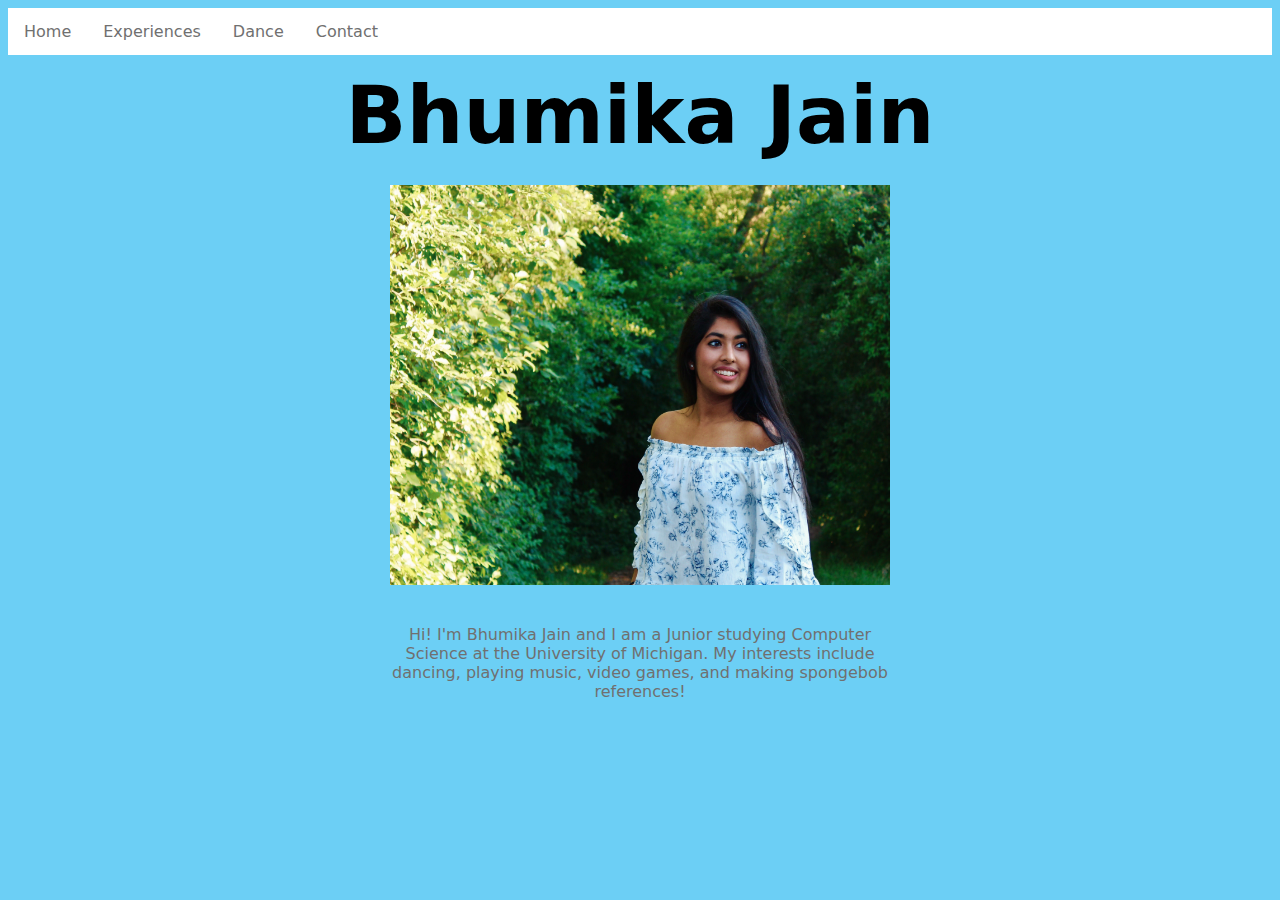
<file: index.html>
<!DOCTYPE html>
<html lang="en">

<head>

	<ul>
  <li><a href="index.html">Home</a></li>
  <li><a href="experiences.html">Experiences</a></li>
  <li><a href="dance.html">Dance</a></li>
  <li><a href="contact.html">Contact</a></li>
	</ul>

	<Title>Home</Title>
	<link href="style.css" type="text/css" rel="stylesheet">

	<body>

		<div id="main">
			<h1>Bhumika Jain</h1>
		</div>
		<br>
		<br>
		<div id="pic">
			<img src="Bhumikapic.JPG" width="500" height="400">
		</div>
		
		<center><section>
			<p align="center">
				Hi! I'm Bhumika Jain and I am a Junior studying Computer Science at the University of Michigan. My interests include dancing, playing music, video games, and making spongebob references! 
			</p>
		</section></center>
		

	</body>

</head>
</file>
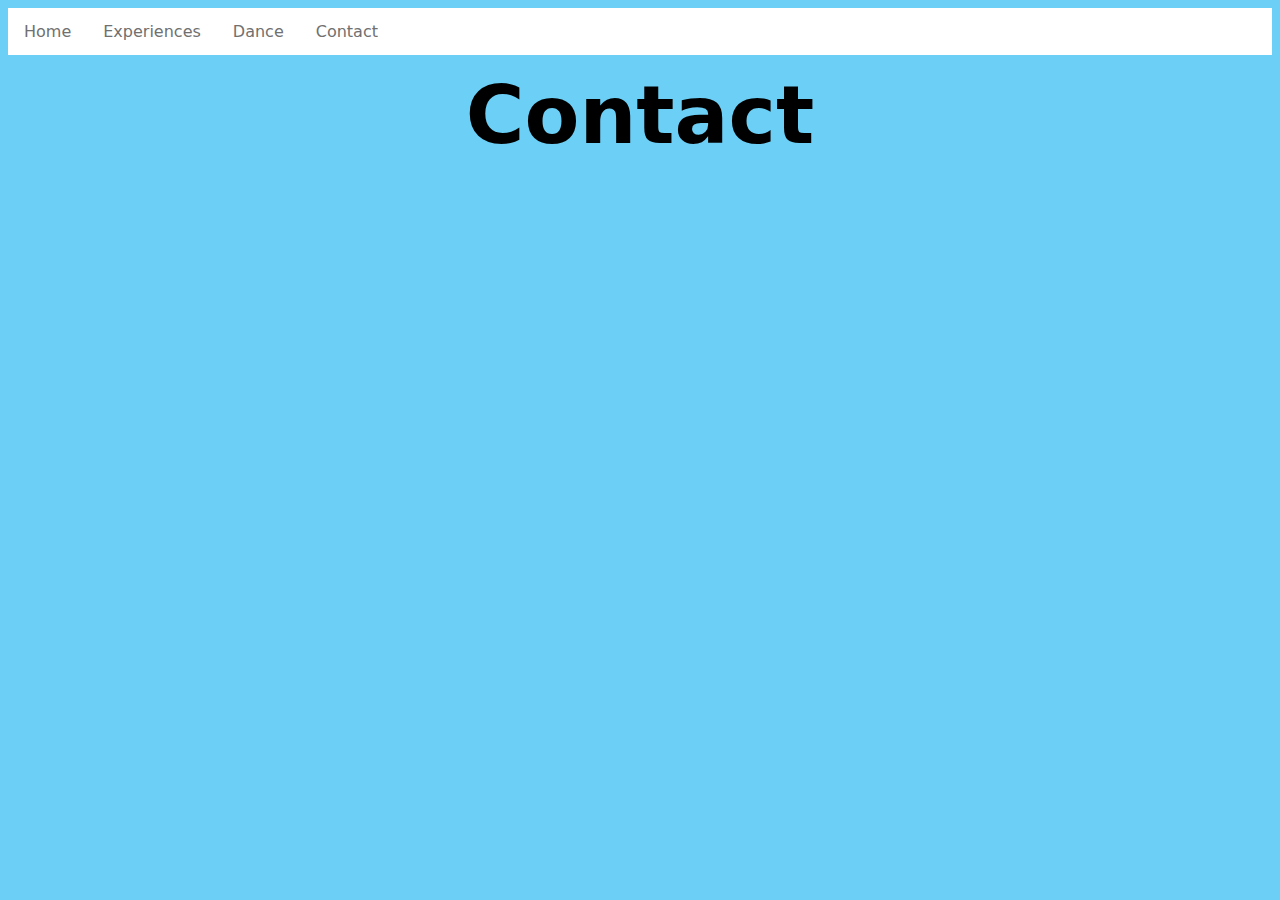
<file: contact.html>
<!DOCTYPE html>
<html lang="en">

<head>

	<ul>
  <li><a href="index.html">Home</a></li>
  <li><a href="experiences.html">Experiences</a></li>
  <li><a href="dance.html">Dance</a></li>
  <li><a href="contact.html">Contact</a></li>
	</ul>

	<Title>Dance</Title>
	<link href="style.css" type="text/css" rel="stylesheet">

	<div id="main">
			<h1>Contact</h1>
		</div>

</head>
</file>
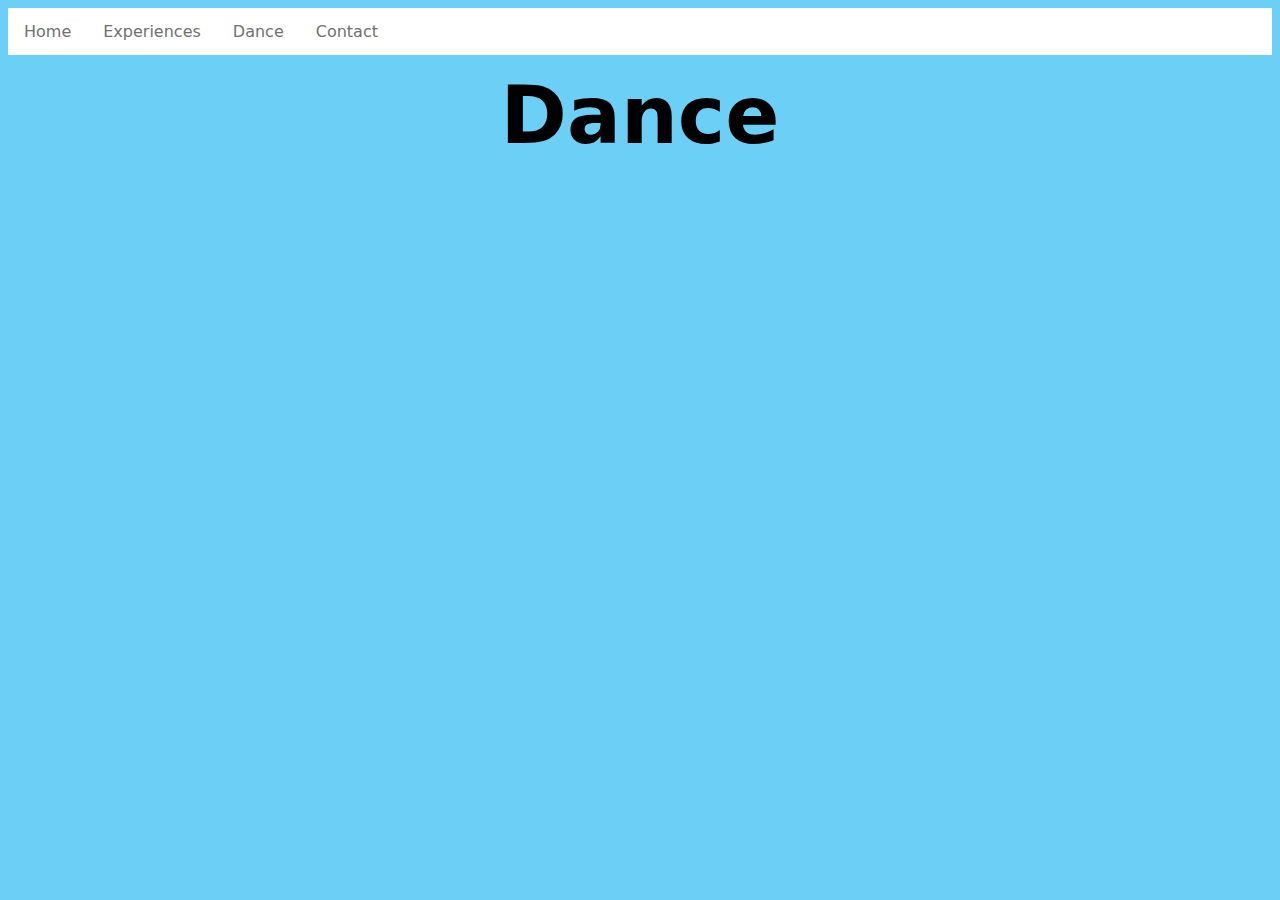
<file: dance.html>
<!DOCTYPE html>
<html lang="en">

<head>

	<ul>
  <li><a href="index.html">Home</a></li>
  <li><a href="experiences.html">Experiences</a></li>
  <li><a href="dance.html">Dance</a></li>
  <li><a href="contact.html">Contact</a></li>
	</ul>

	<Title>Dance</Title>
	<link href="style.css" type="text/css" rel="stylesheet">

	<div id="main">
			<h1>Dance</h1>
		</div>

</head>
</file>
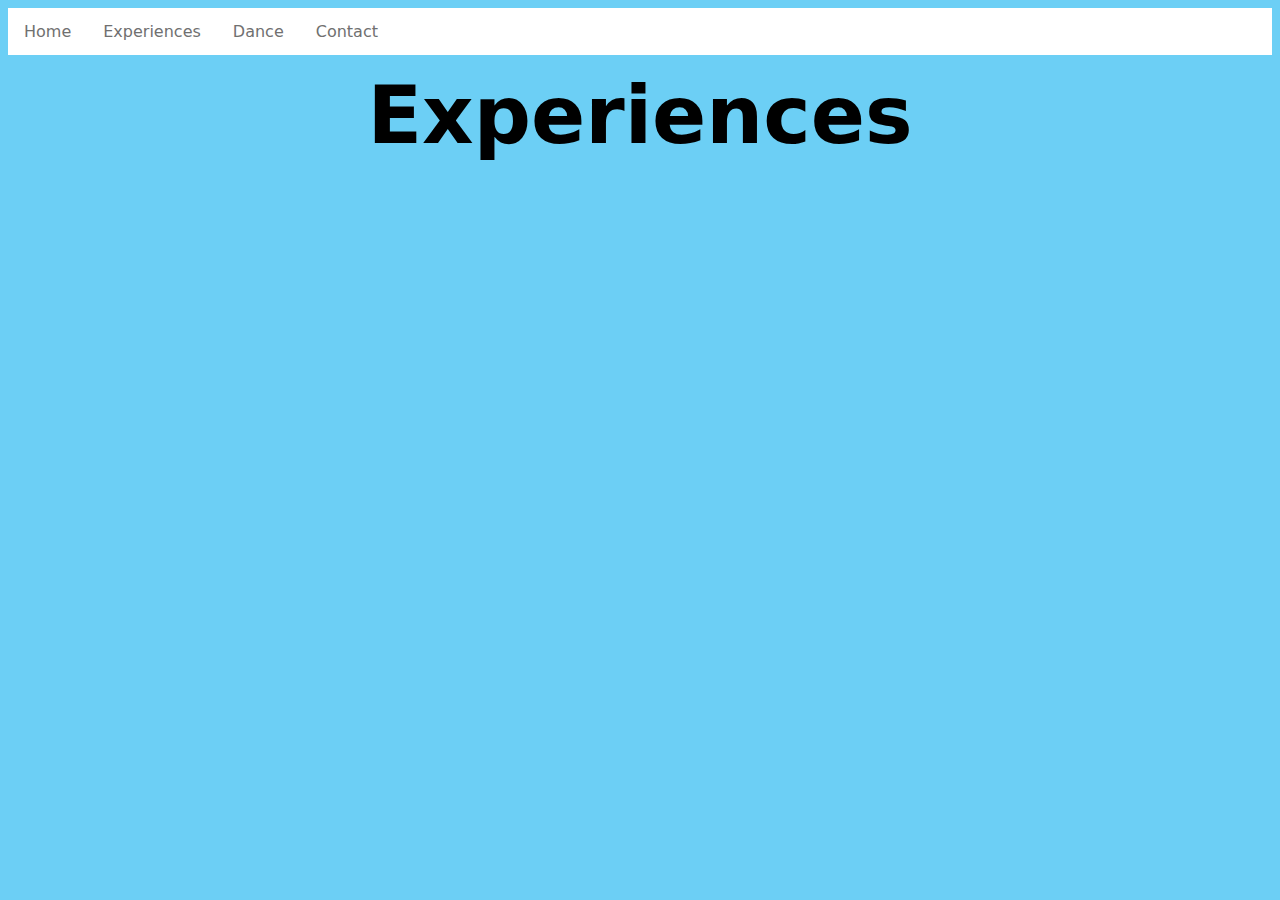
<file: experiences.html>
<!DOCTYPE html>
<html lang="en">

<head>

	<Title>Experiences</Title>

<link href="style.css" type="text/css" rel="stylesheet">

	<ul>
  <li><a href="index.html">Home</a></li>
  <li><a href="experiences.html">Experiences</a></li>
  <li><a href="dance.html">Dance</a></li>
  <li><a href="contact.html">Contact</a></li>
	</ul>

		<div id="main">
			<h1>Experiences</h1>
		</div>

</head>
</file>
<file: style.css>
body { 

background: #6CCFF5;
text-align: center;
}

#main {
	width: 1000px;
	height: 80px;
	margin: 0px auto;
	margin-top: -40px;
	font-size: 40px;
	font-family: "Verdana",Verdana, Sans;
	color: black;
}


#pic {
	width: auto;
	height: 500px;
	padding-bottom: 0;
}

p {
	color: #707070;
	margin-top: -60px;
	font-family: "Verdana",Verdana, Sans;
}

ul {
    list-style-type: none;
    margin: 0;
    padding: 0;
    overflow: hidden;
    background-color: white;
}

li {
    float: left;
}

li a {
    display: block;
    color: #707070;
    text-align: center;
    padding: 14px 16px;
    text-decoration: none;
    font-family: "Verdana",Verdana, Sans;
}

li a:hover {
    background-color: #111;
}

section {
	max-width: 500px;
	margin: 0;
}
</file>
